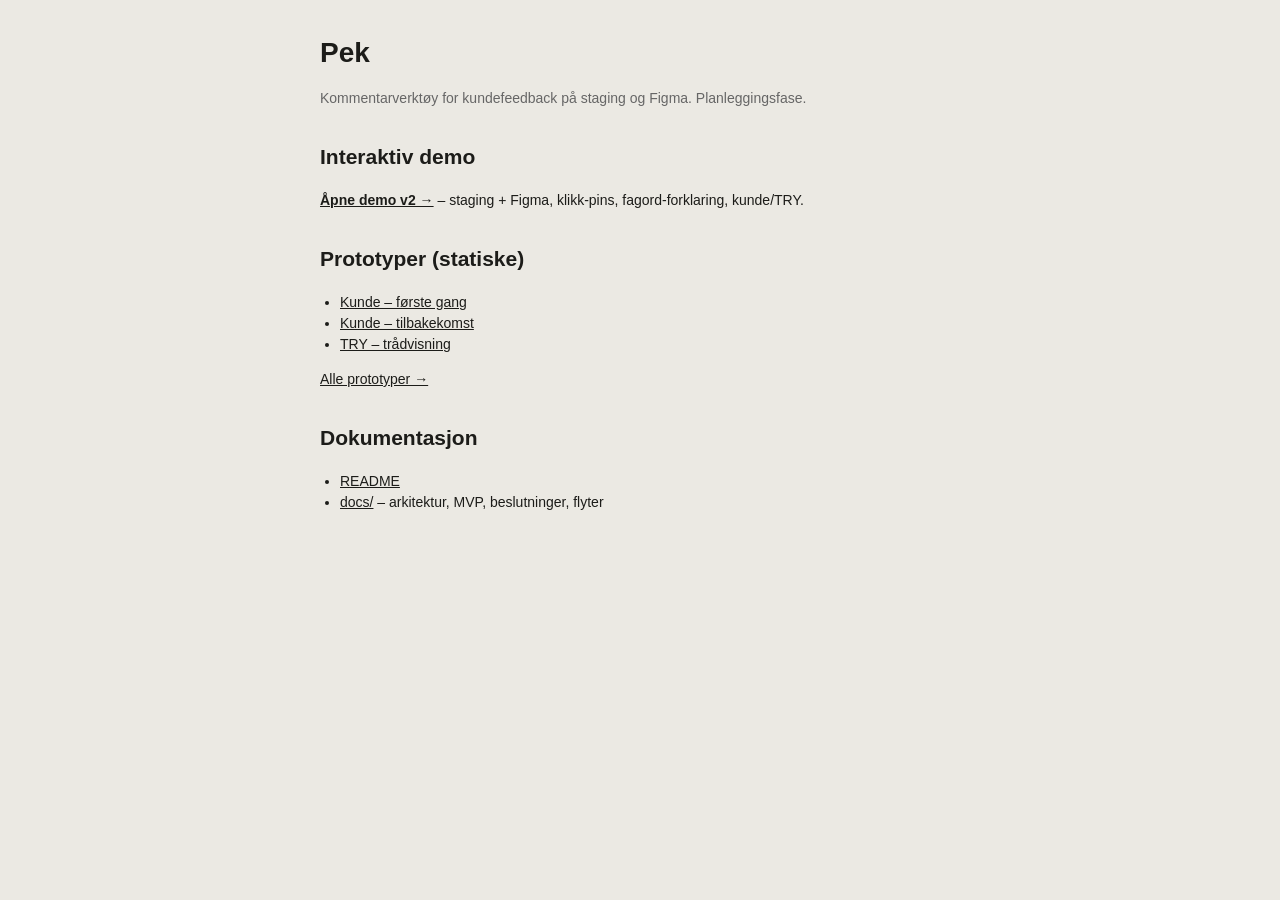
<file: index.html>
<!DOCTYPE html>
<html lang="no">
<head>
  <meta charset="utf-8">
  <meta name="viewport" content="width=device-width, initial-scale=1">
  <title>Pek</title>
  <link rel="stylesheet" href="prototypes/shared.css">
  <style>
    body { max-width: 42rem; margin: 2rem auto; padding: 0 1rem; }
    h1 { margin-bottom: 0.25rem; }
    .lead { color: var(--muted, #666); margin-bottom: 2rem; }
    section { margin-bottom: 2rem; }
    ul { padding-left: 1.25rem; }
    a { color: inherit; }
  </style>
</head>
<body>
  <h1>Pek</h1>
  <p class="lead">Kommentarverktøy for kundefeedback på staging og Figma. Planleggingsfase.</p>

  <section>
    <h2>Interaktiv demo</h2>
    <p><a href="demo/"><strong>Åpne demo v2 →</strong></a> – staging + Figma, klikk-pins, fagord-forklaring, kunde/TRY.</p>
  </section>

  <section>
    <h2>Prototyper (statiske)</h2>
    <ul>
      <li><a href="prototypes/customer-onboarding/">Kunde – første gang</a></li>
      <li><a href="prototypes/customer-return/">Kunde – tilbakekomst</a></li>
      <li><a href="prototypes/team-thread/">TRY – trådvisning</a></li>
    </ul>
    <p><a href="prototypes/">Alle prototyper →</a></p>
  </section>

  <section>
    <h2>Dokumentasjon</h2>
    <ul>
      <li><a href="https://github.com/kristofferfylling/pek/blob/main/README.md">README</a></li>
      <li><a href="https://github.com/kristofferfylling/pek/tree/main/docs">docs/</a> – arkitektur, MVP, beslutninger, flyter</li>
    </ul>
  </section>
</body>
</html>
</file>
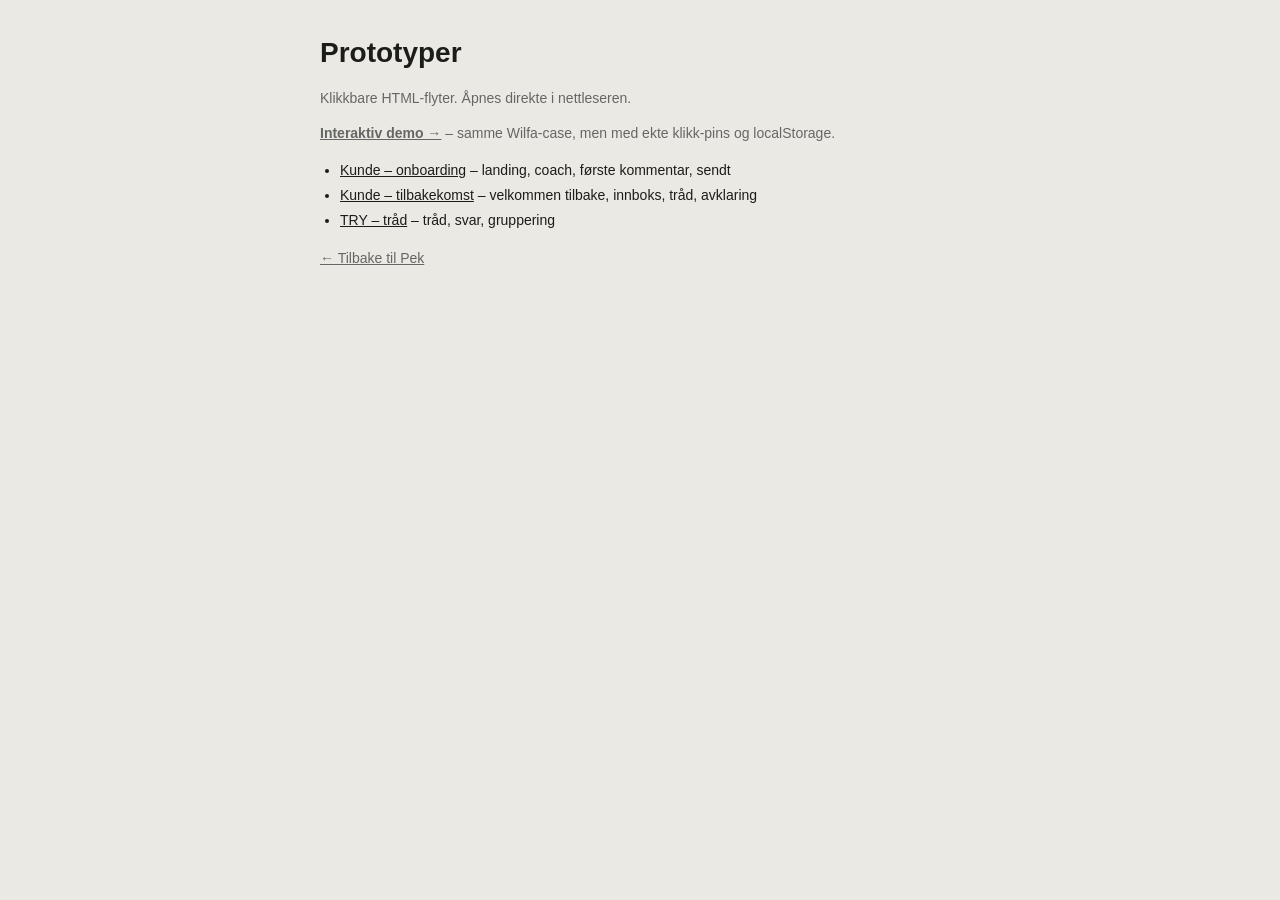
<file: prototypes/index.html>
<!DOCTYPE html>
<html lang="no">
<head>
  <meta charset="utf-8">
  <meta name="viewport" content="width=device-width, initial-scale=1">
  <title>Pek – prototyper</title>
  <link rel="stylesheet" href="shared.css">
  <style>
    body { max-width: 42rem; margin: 2rem auto; padding: 0 1rem; }
    h1 { margin-bottom: 0.5rem; }
    p { color: var(--muted, #666); }
    ul { padding-left: 1.25rem; line-height: 1.8; }
    a { color: inherit; }
  </style>
</head>
<body>
  <h1>Prototyper</h1>
  <p>Klikkbare HTML-flyter. Åpnes direkte i nettleseren.</p>
  <p><a href="../demo/"><strong>Interaktiv demo →</strong></a> – samme Wilfa-case, men med ekte klikk-pins og localStorage.</p>
  <ul>
    <li><a href="customer-onboarding/">Kunde – onboarding</a> – landing, coach, første kommentar, sendt</li>
    <li><a href="customer-return/">Kunde – tilbakekomst</a> – velkommen tilbake, innboks, tråd, avklaring</li>
    <li><a href="team-thread/">TRY – tråd</a> – tråd, svar, gruppering</li>
  </ul>
  <p><a href="../">← Tilbake til Pek</a></p>
</body>
</html>
</file>
<file: prototypes/shared.css>
/* Pek prototype-styles
   Lett, frittstående versjon av designsystem-tokens slik at HTML-filene
   kan åpnes direkte uten avhengigheter. */

:root {
  --color-background-primary: #ffffff;
  --color-background-secondary: #f5f3ee;
  --color-background-tertiary: #ebe9e3;
  --color-background-info: #e6f1fb;
  --color-background-success: #e1f5ee;
  --color-background-warning: #faeeda;
  --color-background-danger: #fcebeb;

  --color-text-primary: #1c1c19;
  --color-text-secondary: #5f5e5a;
  --color-text-tertiary: #888780;
  --color-text-info: #185fa5;
  --color-text-success: #0f6e56;
  --color-text-warning: #854f0b;
  --color-text-danger: #a32d2d;

  --color-border-tertiary: rgba(0, 0, 0, 0.08);
  --color-border-secondary: rgba(0, 0, 0, 0.16);
  --color-border-primary: rgba(0, 0, 0, 0.24);

  --font-sans: -apple-system, BlinkMacSystemFont, "Segoe UI", sans-serif;
  --font-mono: ui-monospace, SFMono-Regular, Menlo, monospace;

  --border-radius-md: 8px;
  --border-radius-lg: 12px;
  --border-radius-xl: 16px;

  --pek-pin: #d85a30;
  --pek-resolved: #1d9e75;
}

* { box-sizing: border-box; }

body {
  margin: 0;
  padding: 24px;
  background: var(--color-background-tertiary);
  font-family: var(--font-sans);
  color: var(--color-text-primary);
  font-size: 14px;
  line-height: 1.5;
  -webkit-font-smoothing: antialiased;
}

.pek-prototype {
  max-width: 680px;
  margin: 0 auto;
  background: var(--color-background-secondary);
  border-radius: var(--border-radius-lg);
  padding: 12px;
}

.pek-tabs {
  display: flex;
  gap: 4px;
  margin-bottom: 12px;
  padding: 4px;
  background: var(--color-background-primary);
  border-radius: var(--border-radius-md);
  border: 0.5px solid var(--color-border-tertiary);
}

.pek-tab {
  flex: 1;
  padding: 8px 10px;
  border: none;
  background: transparent;
  border-radius: 6px;
  font-size: 12px;
  cursor: pointer;
  font-family: inherit;
  color: var(--color-text-primary);
}

.pek-tab.active {
  background: var(--color-background-secondary);
  font-weight: 500;
}

button {
  font-family: inherit;
  border: 0.5px solid var(--color-border-secondary);
  background: var(--color-background-primary);
  border-radius: 6px;
  padding: 6px 12px;
  font-size: 12px;
  cursor: pointer;
  transition: background 0.1s;
}

button:hover {
  background: var(--color-background-secondary);
}

input, textarea, select {
  font-family: inherit;
  border: 0.5px solid var(--color-border-tertiary);
  border-radius: 6px;
  padding: 6px 10px;
  font-size: 13px;
  background: var(--color-background-primary);
}

input[type="text"] {
  height: 36px;
}

.pek-note {
  font-size: 11px;
  color: var(--color-text-tertiary);
  margin: 10px 4px 0;
}

.pin {
  background: var(--pek-pin);
  color: white;
  border-radius: 50% 50% 50% 4px;
  display: flex;
  align-items: center;
  justify-content: center;
  font-weight: 500;
  box-shadow: 0 1px 4px rgba(0, 0, 0, 0.2);
}

.pin-resolved {
  background: var(--pek-resolved);
}

/* Tabler-icons CDN */
</file>
